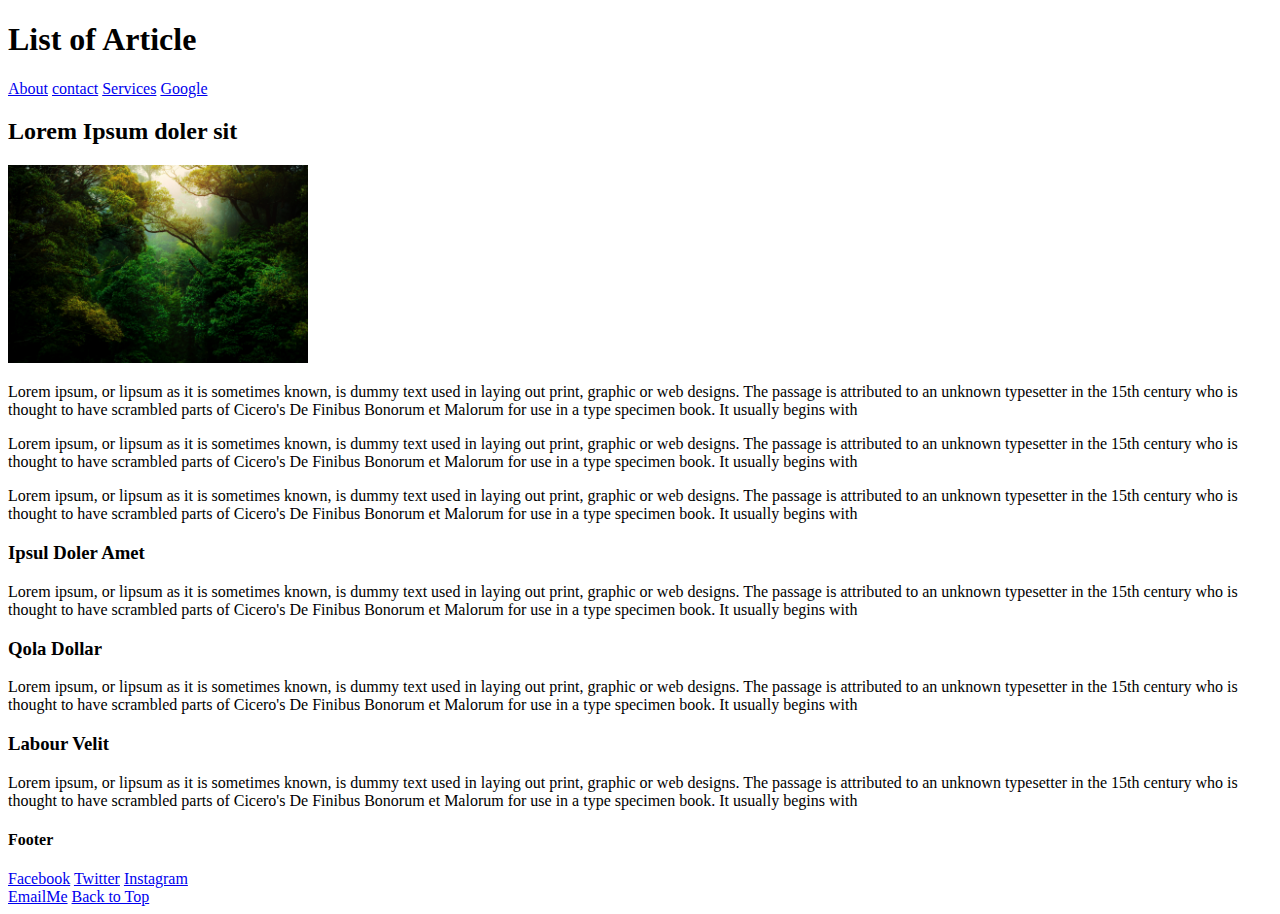
<file: block-BHaaak/index.html>
<!-- 
### Create a website having 3 separate pages.

#### TODO 💻:

1. Create a website having 3 separate pages.
2. Each page must be connected.
3. Each page must have the same structure. But the content can be different. The sample structure of a page has been shown below.
4. There must be different images on each page.
5. For the link use both relative path and absolute path depending upon the type of link.
6. In the footer, we have some social media links also, connect each media link to your profile page.
7. For mail me link in the footer, connect it to a mail. The mail must have a subject and body part also.
8. Back to top button must take to the top of the page once clicked.

---

![alt text](https://raw.githubusercontent.com/suraj122/AC-STYLE-images/master/html-css/ex-1.png)

---

- use appropriate semantic tags and keep the nesting and indentation clean.
- All the absolute must open in a new window. -->
<!DOCTYPE html>
<html>
  <head>
    <title>List of Article</title>
  </head>
  <body>
    <h1 id="top">List of Article</h1>
    <header>
      <nav>
        <a href="./about.html">About</a>
        <a href="./contact.html">contact</a>
        <a href="./Services.html">Services</a>
        <a href="https://www.google.com/" target="_blank">Google</a>
      </nav>
    </header>
    <h2>Lorem Ipsum doler sit</h2>
    <img src="./image1.jpg" alt="nature" width="300" />
    <p>
      Lorem ipsum, or lipsum as it is sometimes known, is dummy text used in
      laying out print, graphic or web designs. The passage is attributed to an
      unknown typesetter in the 15th century who is thought to have scrambled
      parts of Cicero's De Finibus Bonorum et Malorum for use in a type specimen
      book. It usually begins with
    </p>
    <p>
      Lorem ipsum, or lipsum as it is sometimes known, is dummy text used in
      laying out print, graphic or web designs. The passage is attributed to an
      unknown typesetter in the 15th century who is thought to have scrambled
      parts of Cicero's De Finibus Bonorum et Malorum for use in a type specimen
      book. It usually begins with
    </p>
    <p>
      Lorem ipsum, or lipsum as it is sometimes known, is dummy text used in
      laying out print, graphic or web designs. The passage is attributed to an
      unknown typesetter in the 15th century who is thought to have scrambled
      parts of Cicero's De Finibus Bonorum et Malorum for use in a type specimen
      book. It usually begins with
    </p>
    <div>
      <h3>Ipsul Doler Amet</h3>
      <p>
        Lorem ipsum, or lipsum as it is sometimes known, is dummy text used in
        laying out print, graphic or web designs. The passage is attributed to
        an unknown typesetter in the 15th century who is thought to have
        scrambled parts of Cicero's De Finibus Bonorum et Malorum for use in a
        type specimen book. It usually begins with
      </p>
    </div>
    <div>
      <h3>Qola Dollar</h3>
      <p>
        Lorem ipsum, or lipsum as it is sometimes known, is dummy text used in
        laying out print, graphic or web designs. The passage is attributed to
        an unknown typesetter in the 15th century who is thought to have
        scrambled parts of Cicero's De Finibus Bonorum et Malorum for use in a
        type specimen book. It usually begins with
      </p>
    </div>
    <div>
      <h3>Labour Velit</h3>
      <p>
        Lorem ipsum, or lipsum as it is sometimes known, is dummy text used in
        laying out print, graphic or web designs. The passage is attributed to
        an unknown typesetter in the 15th century who is thought to have
        scrambled parts of Cicero's De Finibus Bonorum et Malorum for use in a
        type specimen book. It usually begins with
      </p>
    </div>
    <footer>
      <h4>Footer</h4>
      <nav>
        <a
          href="https://www.facebook.com/vishal.goswami.790693/"
          target="_blank"
          >Facebook</a
        >
        <a href="https://twitter.com/vishalg94511931" target="_blank"
          >Twitter</a
        >
        <a href="https://www.instagram.com/vishalgoswami2250/" target="_blank"
          >Instagram</a
        >
      </nav>
      <a
        href="mailto:vishalgoswami2250@gmail.com? subject="
        a%20web%20page&
        body="detail%20about%20it"
        >EmailMe</a
      >
      <a href="#top">Back to Top</a>
    </footer>
  </body>
</html>
</file>
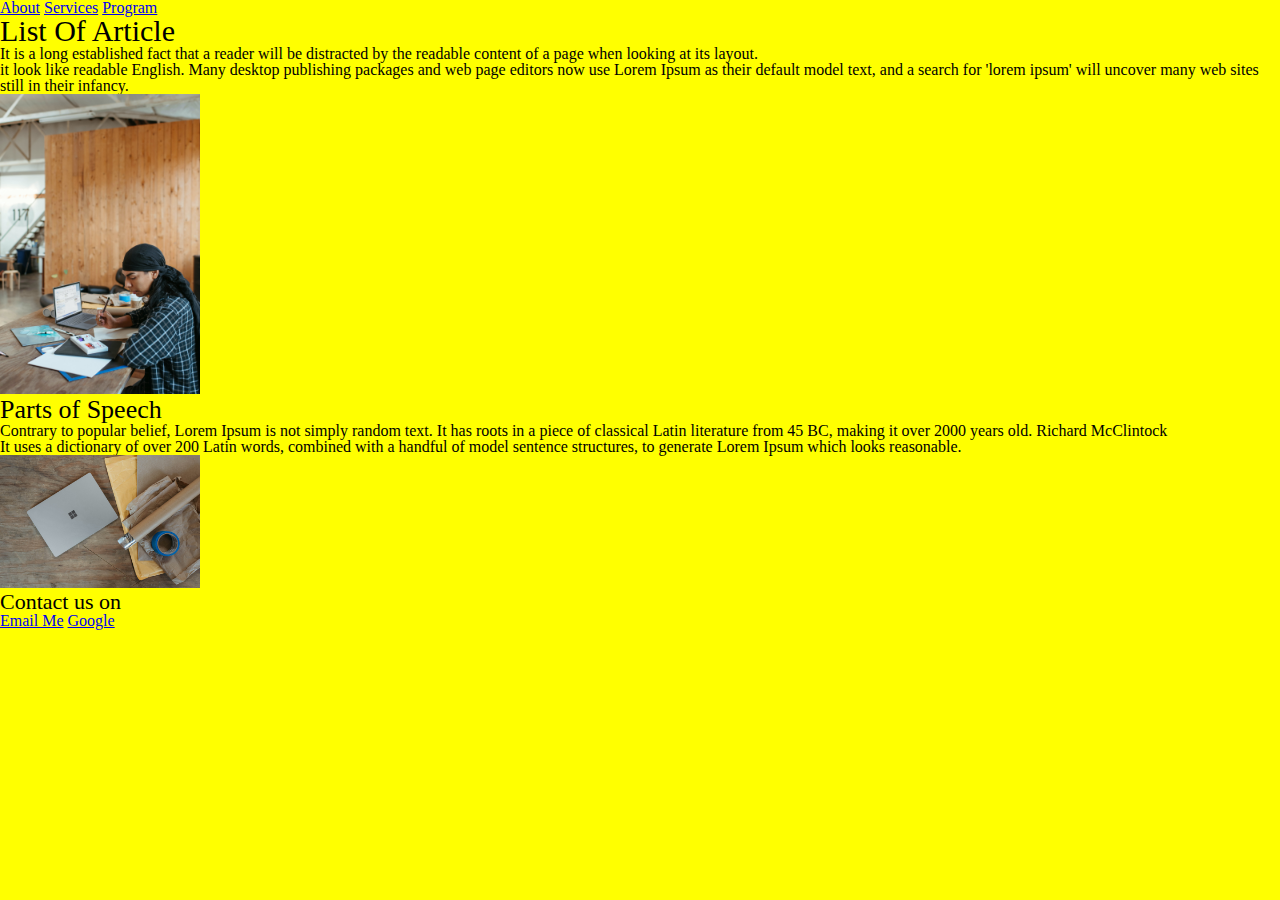
<file: block-BHaaam/index.html>
<!-- 
### Create a website having 3 separate pages.

#### TODO 💻:

1. Create a multi-page website, having at least three pages connected.

2. Each page must have one header and footer.

3. In between the header and footer, there must be the main content of the page.

4. The main content must have at least two articles.

5. Each article must have one image.

6. Use different background colors for different pages.

7. Using CSS resets is necessary.

- use appropriate semantic tags and keep the nesting and indentation clean. -->
<!DOCTYPE html>
<html>
  <head>
    <title>A story</title>
    <link rel="stylesheet" href="style.css" />
  </head>
  <body class="work">
    <header>
      <nav>
      <a href="about.html">About</a>
      <a href="services.html">Services</a>
      <a href="program.html">Program</a>
      </nav>
    </header>
    <main>
      <article>
        <h1 class="since">List Of Article</h1>
        <p>
          It is a long established fact that a reader will be distracted by the
          readable content of a page when looking at its layout.
        </p>
        <p>
          it look like readable English. Many desktop publishing packages and
          web page editors now use Lorem Ipsum as their default model text, and
          a search for 'lorem ipsum' will uncover many web sites still in their
          infancy.
        </p>
        <img src="./image1.jpg" alt="Work" width="200" />
      </article>
      <article>
        <h2 class="listen">Parts of Speech</h2>
        <p>
          Contrary to popular belief, Lorem Ipsum is not simply random text. It
          has roots in a piece of classical Latin literature from 45 BC, making
          it over 2000 years old. Richard McClintock
        </p>
        <p>
          It uses a dictionary of over 200 Latin words, combined with a handful
          of model sentence structures, to generate Lorem Ipsum which looks
          reasonable.
        </p>
        <img src="./image2.jpg" alt="confident" width="200" />
      </article>
    </main>
    <footer>
      <h3 class="region">Contact us on</h3>
      <nav>
      <a
        href="mailto: vishalgoswami2250@gmail.com?
        subject="Second%20web%20page&"
        body="concept%20of%20it"
      >
        Email Me</a
      >
      <a href="https://www.google.com/" target="_blank">Google</a>
      </nav>
    </footer>
  </body>
</html>
</file>
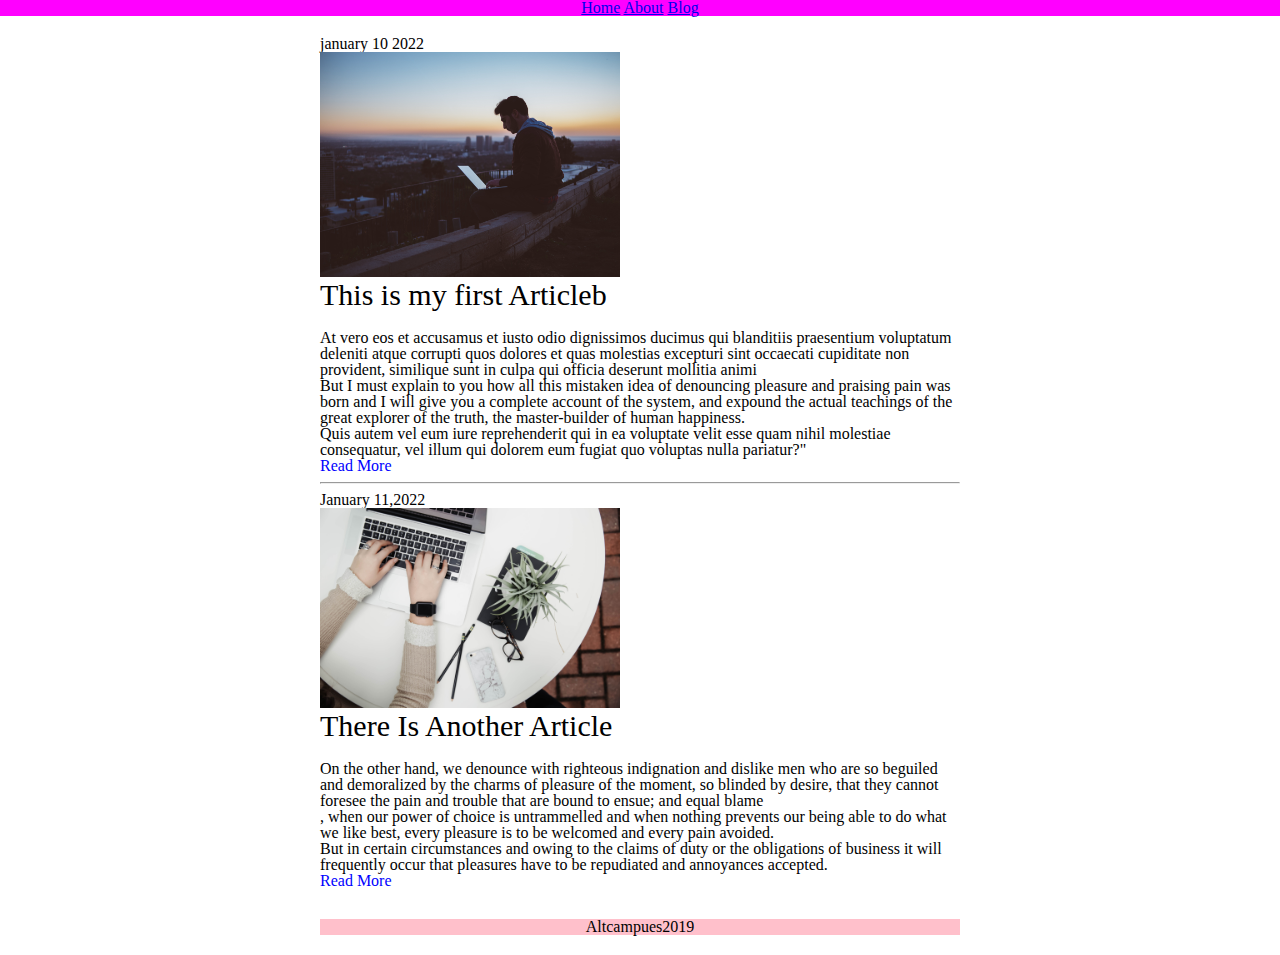
<file: block-BHaaan/index.html>
<!---

### Create a blog page having 2 articles.

#### TODO 🚀:

1. Create a blog page having 2 articles.
2. The sample structure of a page has been shown below.

---

![alt text](https://raw.githubusercontent.com/suraj122/AC-STYLE-images/master/html-css/ex3.png)

---

- Using a CSS reset is necessary.

- Use appropriate semantic tags and keep the nesting and indentation clean.

-->
<!DOCTYPE html>
<html>
  <head>
    <title>Blog Page</title>
    <link rel="stylesheet" href="style.css" />
  </head>
  <body>
    <header class="response">
      <a href="#">Home</a>
      <a href="#">About</a>
      <a href="#">Blog</a>
    </header>
    <div class="container">
      <main>
        <p>january 10 2022</p>

        <img src="./image1.jpg" alt="Practice" width="300" />

        <article>
          <h1><b class="place">This is my first Articleb</b></h1>
          <p class="set">
            At vero eos et accusamus et iusto odio dignissimos ducimus qui
            blanditiis praesentium voluptatum deleniti atque corrupti quos
            dolores et quas molestias excepturi sint occaecati cupiditate non
            provident, similique sunt in culpa qui officia deserunt mollitia
            animi
          </p>
          <p>
            But I must explain to you how all this mistaken idea of denouncing
            pleasure and praising pain was born and I will give you a complete
            account of the system, and expound the actual teachings of the great
            explorer of the truth, the master-builder of human happiness.
          </p>
          <p>
            Quis autem vel eum iure reprehenderit qui in ea voluptate velit esse
            quam nihil molestiae consequatur, vel illum qui dolorem eum fugiat
            quo voluptas nulla pariatur?"
          </p>
          <p class="block">Read More</p>
        </article>
        <hr />
        <p>January 11,2022</p>

        <img src="./image2.jpg" alt="work" width="300" />
        <article>
          <h2><b class="place">There Is Another Article</b></h2>
          <p class="set">
            On the other hand, we denounce with righteous indignation and
            dislike men who are so beguiled and demoralized by the charms of
            pleasure of the moment, so blinded by desire, that they cannot
            foresee the pain and trouble that are bound to ensue; and equal
            blame
          </p>
          <p>
            , when our power of choice is untrammelled and when nothing prevents
            our being able to do what we like best, every pleasure is to be
            welcomed and every pain avoided.
          </p>
          <p>
            But in certain circumstances and owing to the claims of duty or the
            obligations of business it will frequently occur that pleasures have
            to be repudiated and annoyances accepted.
          </p>
        </article>
        <p class="block">Read More</p>
      </main>
      <footer class="known">Altcampues2019</footer>
    </div>
  </body>
</html>
</file>
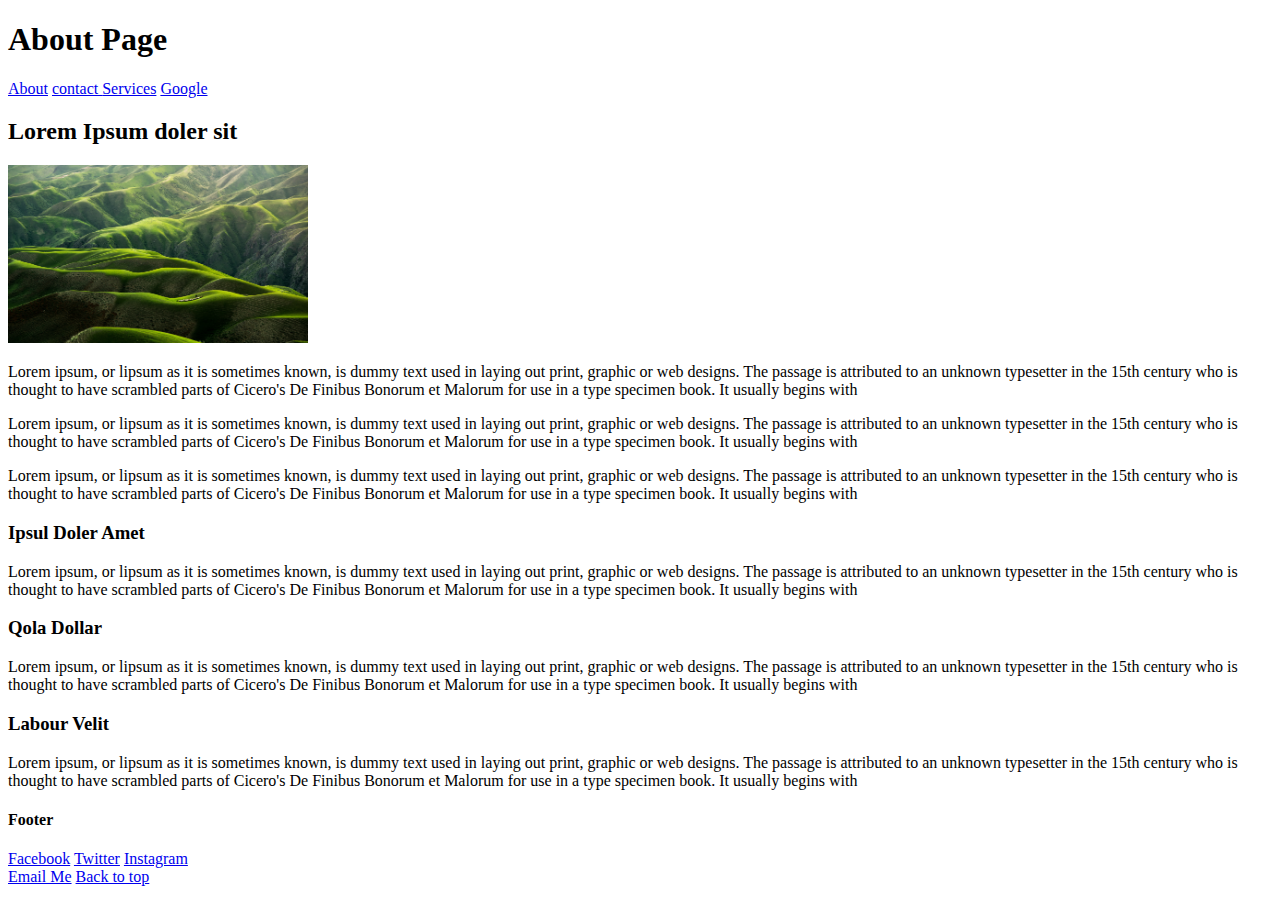
<file: block-BHaaak/about.html>
<!DOCTYPE html>
<html>

<head>
  <title>About</title>
</head>

<body>
  <h1 id="head">About Page</h1>
  <header>
    <nav>
      <a href="./about.html">About</a>
      <a href=./contact.html>contact </a> 
      <a href="./Services.html">Services</a>
      <a href="https://www.google.com/" target="_blank">Google</a>
    </nav>
  </header>
  <h2>Lorem Ipsum doler sit</h2>
  <img src="./image2.jpg" alt="nature" width="300" />
  <p>
    Lorem ipsum, or lipsum as it is sometimes known, is dummy text used in
    laying out print, graphic or web designs. The passage is attributed to an
    unknown typesetter in the 15th century who is thought to have scrambled
    parts of Cicero's De Finibus Bonorum et Malorum for use in a type specimen
    book. It usually begins with
  </p>
  <p>
    Lorem ipsum, or lipsum as it is sometimes known, is dummy text used in
    laying out print, graphic or web designs. The passage is attributed to an
    unknown typesetter in the 15th century who is thought to have scrambled
    parts of Cicero's De Finibus Bonorum et Malorum for use in a type specimen
    book. It usually begins with
  </p>
  <p>
    Lorem ipsum, or lipsum as it is sometimes known, is dummy text used in
    laying out print, graphic or web designs. The passage is attributed to an
    unknown typesetter in the 15th century who is thought to have scrambled
    parts of Cicero's De Finibus Bonorum et Malorum for use in a type specimen
    book. It usually begins with
  </p>
  <div>
    <h3>Ipsul Doler Amet</h3>
    <p>
      Lorem ipsum, or lipsum as it is sometimes known, is dummy text used in
      laying out print, graphic or web designs. The passage is attributed to
      an unknown typesetter in the 15th century who is thought to have
      scrambled parts of Cicero's De Finibus Bonorum et Malorum for use in a
      type specimen book. It usually begins with
    </p>
  </div>
  <div>
    <h3>Qola Dollar</h3>
    <p>
      Lorem ipsum, or lipsum as it is sometimes known, is dummy text used in
      laying out print, graphic or web designs. The passage is attributed to
      an unknown typesetter in the 15th century who is thought to have
      scrambled parts of Cicero's De Finibus Bonorum et Malorum for use in a
      type specimen book. It usually begins with
    </p>
  </div>
  <div>
    <h3>Labour Velit</h3>
    <p>
      Lorem ipsum, or lipsum as it is sometimes known, is dummy text used in
      laying out print, graphic or web designs. The passage is attributed to
      an unknown typesetter in the 15th century who is thought to have
      scrambled parts of Cicero's De Finibus Bonorum et Malorum for use in a
      type specimen book. It usually begins with
    </p>
  </div>
  <footer>
    <h4>Footer</h4>
    <nav>
      <a href="https://www.facebook.com/vishal.goswami.790693/" target="_blank">Facebook</a>
      <a href="https://twitter.com/vishalg94511931" target="_blank">Twitter</a>
      <a href="https://www.instagram.com/vishalgoswami2250/" target="_blank">Instagram</a>
    </nav>
      <a href="mailto:vishalgoswami2250@gmail.com? subject="
        a%20web%20page&
        body="detail%20about%20it">Email Me</a>
      <a href="#head">Back to top</a>
  </footer>
</body>
</file>
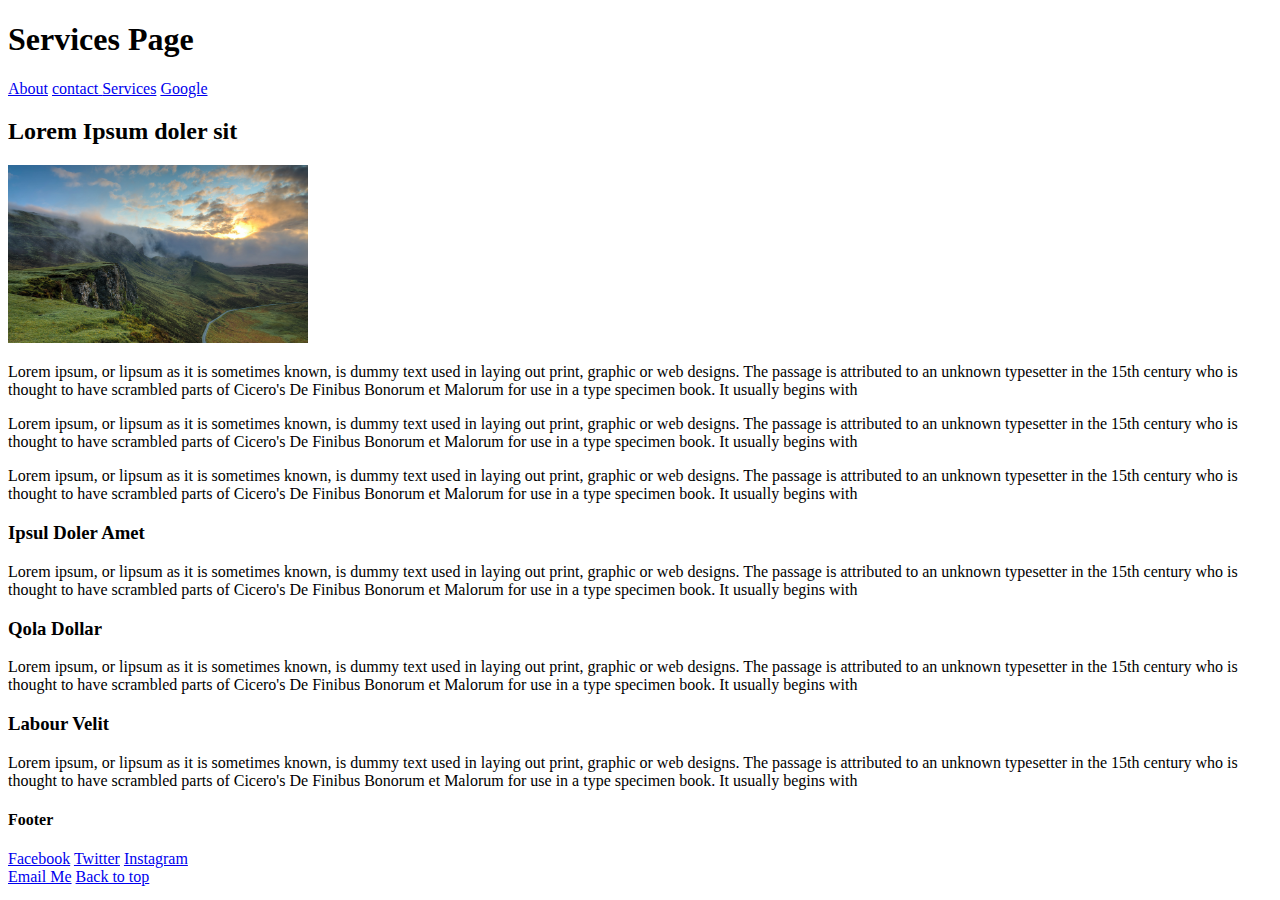
<file: block-BHaaak/Services.html>
<!DOCTYPE html>
<html>
  <head>
    <title>Services</title>
  </head>

  <body>
    <h1 id="head">Services Page</h1>
    <header>
      <nav>
        <a href="./about.html">About</a>
        <a href="./contact.html">contact </a>
        <a href="./Services.html">Services</a>
        <a href="https://www.google.com/" target="_blank">Google</a>
      </nav>
    </header>
    <h2>Lorem Ipsum doler sit</h2>
    <img src="./image4.jpg" alt="nature" width="300" />
    <p>
      Lorem ipsum, or lipsum as it is sometimes known, is dummy text used in
      laying out print, graphic or web designs. The passage is attributed to an
      unknown typesetter in the 15th century who is thought to have scrambled
      parts of Cicero's De Finibus Bonorum et Malorum for use in a type specimen
      book. It usually begins with
    </p>
    <p>
      Lorem ipsum, or lipsum as it is sometimes known, is dummy text used in
      laying out print, graphic or web designs. The passage is attributed to an
      unknown typesetter in the 15th century who is thought to have scrambled
      parts of Cicero's De Finibus Bonorum et Malorum for use in a type specimen
      book. It usually begins with
    </p>
    <p>
      Lorem ipsum, or lipsum as it is sometimes known, is dummy text used in
      laying out print, graphic or web designs. The passage is attributed to an
      unknown typesetter in the 15th century who is thought to have scrambled
      parts of Cicero's De Finibus Bonorum et Malorum for use in a type specimen
      book. It usually begins with
    </p>
    <div>
      <h3>Ipsul Doler Amet</h3>
      <p>
        Lorem ipsum, or lipsum as it is sometimes known, is dummy text used in
        laying out print, graphic or web designs. The passage is attributed to
        an unknown typesetter in the 15th century who is thought to have
        scrambled parts of Cicero's De Finibus Bonorum et Malorum for use in a
        type specimen book. It usually begins with
      </p>
    </div>
    <div>
      <h3>Qola Dollar</h3>
      <p>
        Lorem ipsum, or lipsum as it is sometimes known, is dummy text used in
        laying out print, graphic or web designs. The passage is attributed to
        an unknown typesetter in the 15th century who is thought to have
        scrambled parts of Cicero's De Finibus Bonorum et Malorum for use in a
        type specimen book. It usually begins with
      </p>
    </div>
    <div>
      <h3>Labour Velit</h3>
      <p>
        Lorem ipsum, or lipsum as it is sometimes known, is dummy text used in
        laying out print, graphic or web designs. The passage is attributed to
        an unknown typesetter in the 15th century who is thought to have
        scrambled parts of Cicero's De Finibus Bonorum et Malorum for use in a
        type specimen book. It usually begins with
      </p>
    </div>
    <footer>
      <h4>Footer</h4>
      <nav>
        <a
          href="https://www.facebook.com/vishal.goswami.790693/"
          target="_blank"
          >Facebook</a
        >
        <a href="https://twitter.com/vishalg94511931" target="_blank"
          >Twitter</a
        >
        <a href="https://www.instagram.com/vishalgoswami2250/" target="_blank"
          >Instagram</a
        >
      </nav>
      <a
        href="mailto:vishalgoswami2250@gmail.com? subject="
        a%20web%20page&
        body="detail%20about%20it"
        >Email Me</a
      >
      <a href="#head">Back to top</a>
    </footer>
  </body>
</html>
</file>
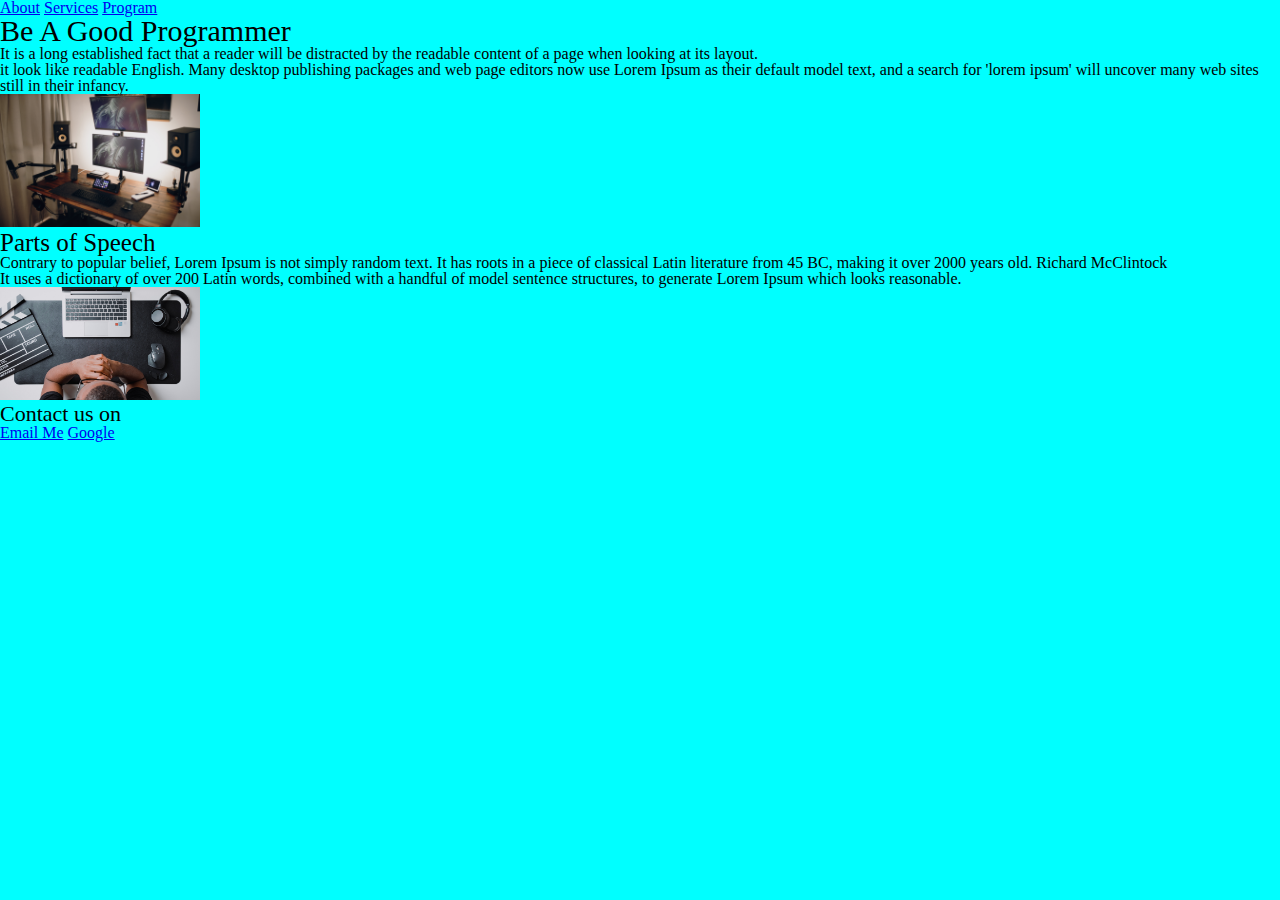
<file: block-BHaaam/program.html>
<!DOCTYPE html>
<html>

<head>
  <title>A story</title>
  <link rel="stylesheet" href="style.css" />
</head>

<body class="near">
  <header>
    <a href="about.html">About</a>
    <a href="services.html">Services</a>
    <a href="program.html">Program</a>
  </header>
  <main>
    <artitcle>
      <h1 class="you">Be A Good Programmer</h1>
      <p>
        It is a long established fact that a reader will be distracted by the
        readable content of a page when looking at its layout.
      </p>
      <p>
        it look like readable English. Many desktop publishing packages and
        web page editors now use Lorem Ipsum as their default model text, and
        a search for 'lorem ipsum' will uncover many web sites still in their
        infancy.
      </p>
      <img src="./image7.jpg" alt="Work" width="200" />
    </artitcle>
    <article>
      <h2 class="rest">Parts of Speech</h2>
      <p>
        Contrary to popular belief, Lorem Ipsum is not simply random text. It
        has roots in a piece of classical Latin literature from 45 BC, making
        it over 2000 years old. Richard McClintock
      </p>
      <p>
        It uses a dictionary of over 200 Latin words, combined with a handful
        of model sentence structures, to generate Lorem Ipsum which looks
        reasonable.
      </p>
      <img src="./image8.jpg" alt="confident" width="200" />
    </article>
  </main>
  <footer>
    <h3 class="quick">Contact us on</h3>
    <a href="mailto: vishalgoswami2250@gmail.com?
        subject=" Second%20web%20page&" body="concept%20of%20it">
      Email Me</a>
    <a href="https://www.google.com/" target="_blank">Google</a>
  </footer>
</body>

</html>
</file>
<file: block-BHaaam/style.css>
/* http://meyerweb.com/eric/tools/css/reset/ 
   v2.0 | 20110126
   License: none (public domain)
*/

html,
body,
div,
span,
applet,
object,
iframe,
h1,
h2,
h3,
h4,
h5,
h6,
p,
blockquote,
pre,
a,
abbr,
acronym,
address,
big,
cite,
code,
del,
dfn,
em,
img,
ins,
kbd,
q,
s,
samp,
small,
strike,
strong,
sub,
sup,
tt,
var,
b,
u,
i,
center,
dl,
dt,
dd,
ol,
ul,
li,
fieldset,
form,
label,
legend,
table,
caption,
tbody,
tfoot,
thead,
tr,
th,
td,
article,
aside,
canvas,
details,
embed,
figure,
figcaption,
footer,
header,
hgroup,
menu,
nav,
output,
ruby,
section,
summary,
time,
mark,
audio,
video {
  margin: 0;
  padding: 0;
  border: 0;
  font-size: 100%;
  font: inherit;
  vertical-align: baseline;
}
/* HTML5 display-role reset for older browsers */
article,
aside,
details,
figcaption,
figure,
footer,
header,
hgroup,
menu,
nav,
section {
  display: block;
}

body {
  line-height: 1;
}
ol,
ul {
  list-style: none;
}
blockquote,
q {
  quotes: none;
}
blockquote:before,
blockquote:after,
q:before,
q:after {
  content: "";
  content: none;
}
table {
  border-collapse: collapse;
  border-spacing: 0;
}
body {
  background-color: yellow;
}
.work {
  background-color: #ffff00;
}
.remote {
  background-color: rgb(0, 255, 0);
}
.regent {
  background-color: blue;
}
.near {
  background-color: aqua;
}
.since {
  font-size: 30px;
}
.listen {
  font-size: 26px;
}
.region {
  font-size: 22px;
}
.mark {
  font-size: 30px;
}
.decent {
  font-size: 25px;
}
.nest {
  font-size: 22px;
}
.new {
  font-size: 30px;
}
.old {
  font-size: 25px;
}
.good {
  font-size: 22px;
}
.you {
  font-size: 30px;
}
.rest {
  font-size: 25px;
}
.quick {
  font-size: 22px;
}
</file>
<file: block-BHaaan/style.css>
/* http://meyerweb.com/eric/tools/css/reset/ 
   v2.0 | 20110126
   License: none (public domain)
*/

html,
body,
div,
span,
applet,
object,
iframe,
h1,
h2,
h3,
h4,
h5,
h6,
p,
blockquote,
pre,
a,
abbr,
acronym,
address,
big,
cite,
code,
del,
dfn,
em,
img,
ins,
kbd,
q,
s,
samp,
small,
strike,
strong,
sub,
sup,
tt,
var,
b,
u,
i,
center,
dl,
dt,
dd,
ol,
ul,
li,
fieldset,
form,
label,
legend,
table,
caption,
tbody,
tfoot,
thead,
tr,
th,
td,
article,
aside,
canvas,
details,
embed,
figure,
figcaption,
footer,
header,
hgroup,
menu,
nav,
output,
ruby,
section,
summary,
time,
mark,
audio,
video {
  margin: 0;
  padding: 0;
  border: 0;
  font-size: 100%;
  font: inherit;
  vertical-align: baseline;
}
/* HTML5 display-role reset for older browsers */
article,
aside,
details,
figcaption,
figure,
footer,
header,
hgroup,
menu,
nav,
section {
  display: block;
}
body {
  line-height: 1;
}
ol,
ul {
  list-style: none;
}
blockquote,
q {
  quotes: none;
}
blockquote:before,
blockquote:after,
q:before,
q:after {
  content: "";
  content: none;
}
table {
  border-collapse: collapse;
  border-spacing: 0;
}

.response {
  background-color: rgb(255, 0, 255);
  text-align: center;
}

.block {
  color: blue;
}
.container {
  margin: 20px auto;
  width: 50%;
}
.place {
  font-size: 30px;
  margin-top: 20px;
}
.known {
  text-align: center;
  background: pink;
  margin-top: 30px;
}
.set {
  margin-top: 20px;
}
</file>
